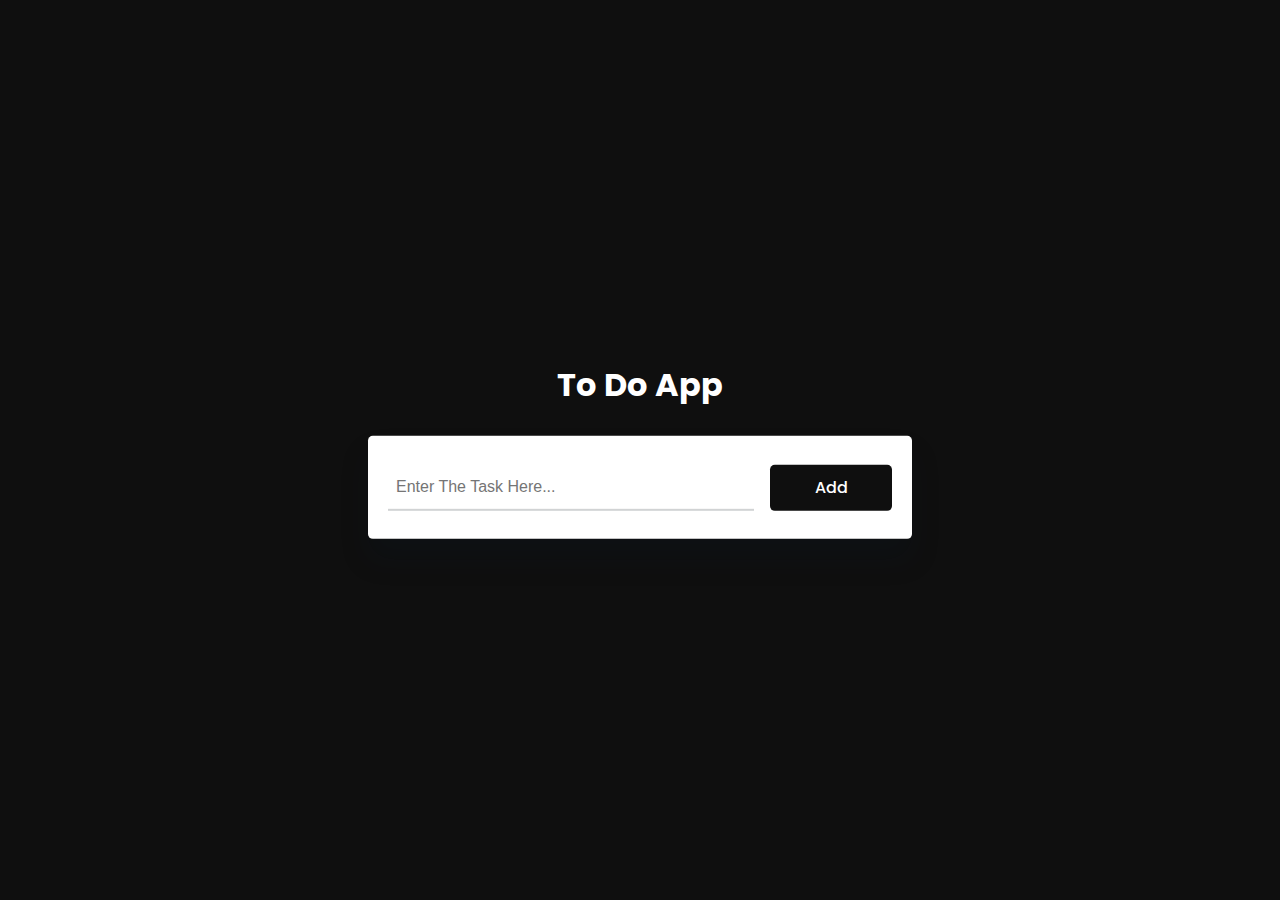
<file: index.html>
<!DOCTYPE html>
<html lang="en">
  <head>
    <meta name="viewport" content="width=device-width, initial-scale=1.0" />
    <title>To Do App</title>
    <!-- Font Awesome Icons -->
    <link rel="stylesheet" href="https://cdnjs.cloudflare.com/ajax/libs/font-awesome/6.2.0/css/all.min.css"/>
    <!-- Google Fonts -->
    <link href="https://fonts.googleapis.com/css2?family=Poppins:wght@400;500&display=swap" rel="stylesheet"/>
    <!-- Stylesheet -->
    <link rel="stylesheet" href="styles.css" />
  </head>
  <body>
      <div class="container">
        <h2>To Do App</h2>
        <div id="new-task">
          <input type="text" placeholder="Enter The Task Here..." />
          <button id="push">Add</button>
        </div>
        <div id="tasks"></div>
    </div>
    <!-- <footer>Designed by<a href="https://github.com/harihara2k"> Hariharan</a></footer> -->
    <!-- Script -->
    <script src="script.js"></script>
  </body>
</html>
</file>
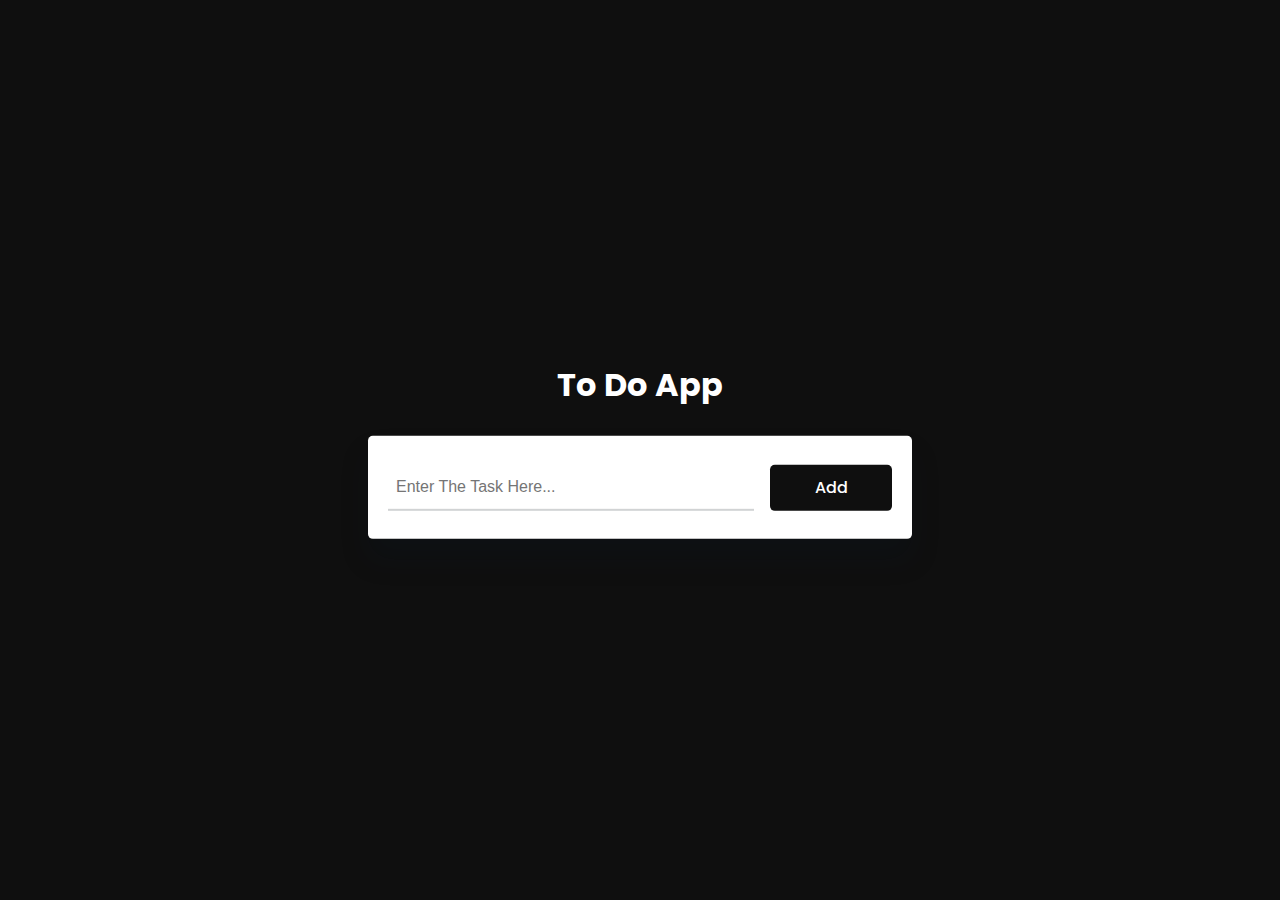
<file: index .html>
<!DOCTYPE html>
<html lang="en">
  <head>
    <meta name="viewport" content="width=device-width, initial-scale=1.0" />
    <title>To Do App</title>
    <!-- Font Awesome Icons -->
    <link rel="stylesheet" href="https://cdnjs.cloudflare.com/ajax/libs/font-awesome/6.2.0/css/all.min.css"/>
    <!-- Google Fonts -->
    <link href="https://fonts.googleapis.com/css2?family=Poppins:wght@400;500&display=swap" rel="stylesheet"/>
    <!-- Stylesheet -->
    <link rel="stylesheet" href="styles.css" />
  </head>
  <body>
      <div class="container">
        <h2>To Do App</h2>
        <div id="new-task">
          <input type="text" placeholder="Enter The Task Here..." />
          <button id="push">Add</button>
        </div>
        <div id="tasks"></div>
    </div>
    <!-- <footer>Designed by<a href="https://github.com/harihara2k"> Hariharan</a></footer> -->
    <!-- Script -->
    <script src="script.js"></script>
  </body>
</html>
</file>
<file: styles.css>
* {
    padding: 0;
    margin: 0;
    box-sizing: border-box;
  }
  body {
    background-color: #0f0f0f;

  }
  
  a {
    text-decoration: none;
    color: white;
    font-style:inherit;
    font-weight: bold;
  }
  
  .container {
    width: 100%;
    max-width: 34em;
    position: absolute;
    transform: translate(-50%, -50%);
    top: 50%;
    left: 50%;
  }

  h2{
    font-family: 'Poppins',sans-serif;
    text-align: center;
    margin-bottom: 5%;
    color: white;
    font-size: 32px;
  }

  #new-task {
    position: relative;
    background-color: #ffffff;
    padding: 1.8em 1.25em;
    border-radius: 0.3em;
    box-shadow: 0 1.25em 1.8em rgba(1, 24, 48, 0.15);
    display: grid;
    grid-template-columns: 9fr 3fr;
    gap: 1em;
  }
  #new-task input {
    font-family: "Exo", sans-serif;
    font-size: 1em;
    border: none;
    border-bottom: 2px solid #d1d3d4;
    padding: 0.8em 0.5em;
    color: #111111;
    font-weight: 500;
  }
  #new-task input:focus {
    outline: none;
    border-color: #1b1b1b;
  }
  #new-task button {
    font-family: "Poppins", sans-serif;
    font-weight: 500;
    font-size: 1em;
    background-color: #0f0f0f;
    color: #ffffff;
    outline: none;
    border: none;
    border-radius: 0.3em;
    cursor: pointer;
  }
  #tasks {
    background-color: #ffffff;
    position: relative;
    padding: 1.8em 1.25em;
    margin-top: 3.8em;
    width: 100%;
    box-shadow: 0 1.25em 1.8em rgba(1, 24, 48, 0.15);
    border-radius: 0.6em;
  }
  .task {
    background-color: #ffffff;
    padding: 0.3em 0.6em;
    margin-top: 0.6em;
    display: flex;
    align-items: center;
    border-bottom: 2px solid #d1d3d4;
    cursor: pointer;
  }
  .task span {
    font-family: "Poppins", sans-serif;
    font-size: 0.9em;
    font-weight: 400;
  }
  .task button {
    color: #ffffff;
    padding: 0.8em 0;
    width: 2.8em;
    border-radius: 0.3em;
    border: none;
    outline: none;
    cursor: pointer;
  }
  .delete {
    background-color: #fb3b3b;
  }
  .edit {
    background-color: #0b87ff;
    margin-left: auto;
    margin-right: 3em;
  }
  .completed {
    text-decoration: line-through;
  }
</file>
